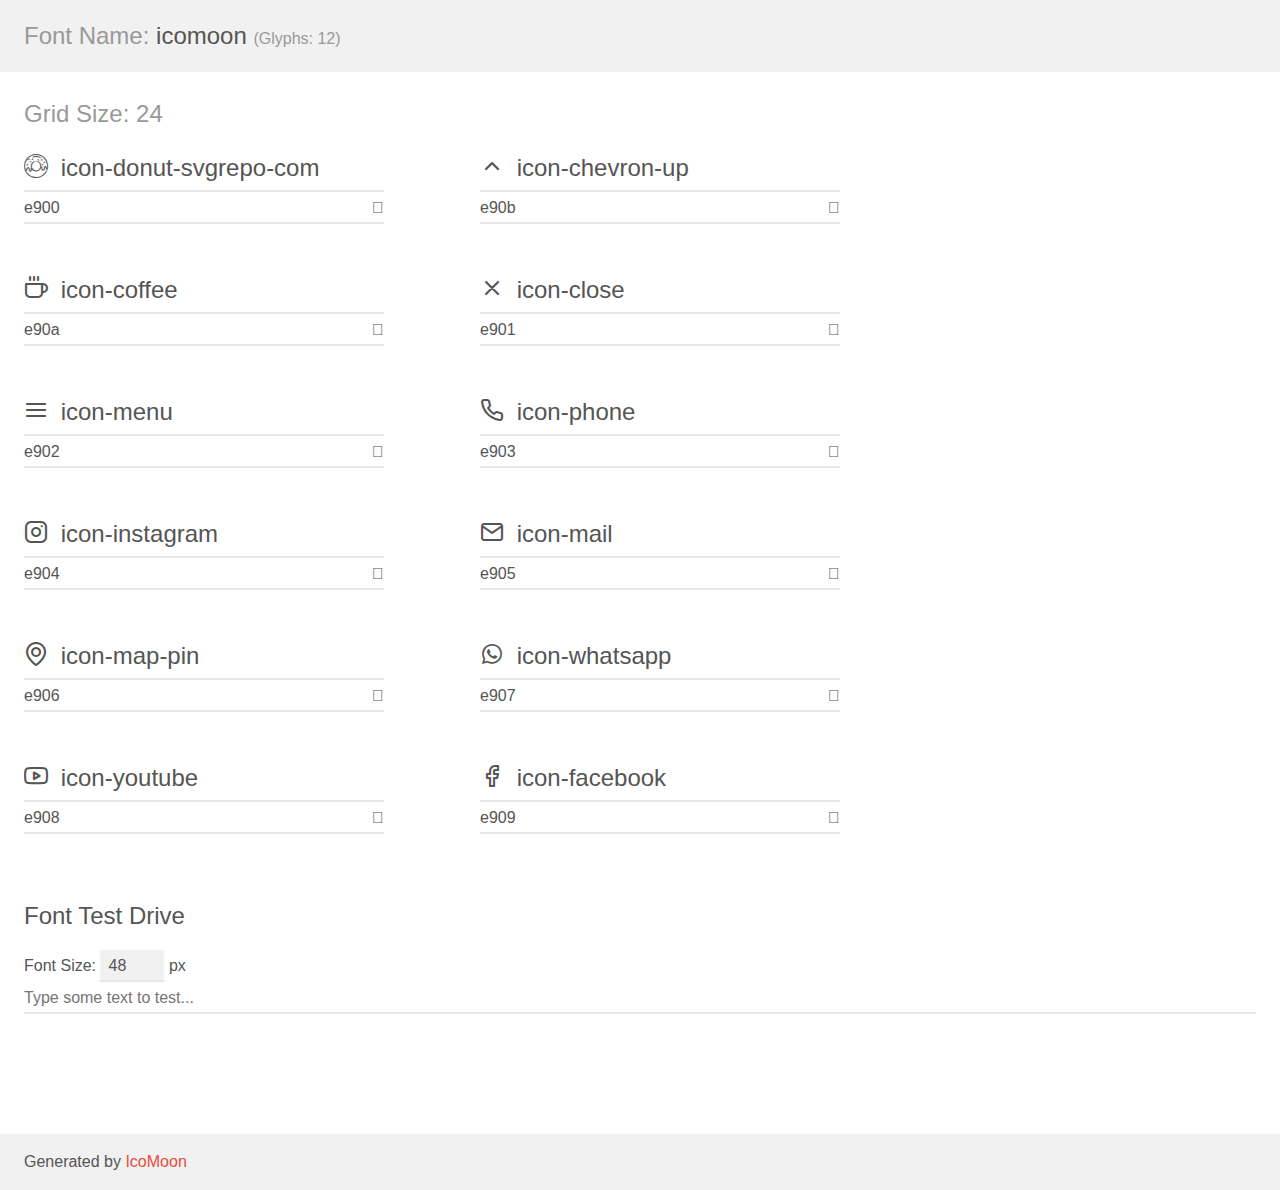
<file: assects/fonts/demo.html>
<!doctype html>
<html>
<head>
    <meta charset="utf-8">
    <title>IcoMoon Demo</title>
    <meta name="description" content="An Icon Font Generated By IcoMoon.io">
    <meta name="viewport" content="width=device-width, initial-scale=1">
    <link rel="stylesheet" href="demo-files/demo.css">
    <link rel="stylesheet" href="style.css"></head>
<body>
    <div class="bgc1 clearfix">
        <h1 class="mhmm mvm"><span class="fgc1">Font Name:</span> icomoon <small class="fgc1">(Glyphs:&nbsp;12)</small></h1>
    </div>
    <div class="clearfix mhl ptl">
        <h1 class="mvm mtn fgc1">Grid Size: 24</h1>
        <div class="glyph fs1">
            <div class="clearfix bshadow0 pbs">
                <span class="icon-donut-svgrepo-com"></span>
                <span class="mls"> icon-donut-svgrepo-com</span>
            </div>
            <fieldset class="fs0 size1of1 clearfix hidden-false">
                <input type="text" readonly value="e900" class="unit size1of2" />
                <input type="text" maxlength="1" readonly value="&#xe900;" class="unitRight size1of2 talign-right" />
            </fieldset>
            <div class="fs0 bshadow0 clearfix hidden-true">
                <span class="unit pvs fgc1">liga: </span>
                <input type="text" readonly value="" class="liga unitRight" />
            </div>
        </div>
        <div class="glyph fs1">
            <div class="clearfix bshadow0 pbs">
                <span class="icon-chevron-up"></span>
                <span class="mls"> icon-chevron-up</span>
            </div>
            <fieldset class="fs0 size1of1 clearfix hidden-false">
                <input type="text" readonly value="e90b" class="unit size1of2" />
                <input type="text" maxlength="1" readonly value="&#xe90b;" class="unitRight size1of2 talign-right" />
            </fieldset>
            <div class="fs0 bshadow0 clearfix hidden-true">
                <span class="unit pvs fgc1">liga: </span>
                <input type="text" readonly value="" class="liga unitRight" />
            </div>
        </div>
        <div class="glyph fs1">
            <div class="clearfix bshadow0 pbs">
                <span class="icon-coffee"></span>
                <span class="mls"> icon-coffee</span>
            </div>
            <fieldset class="fs0 size1of1 clearfix hidden-false">
                <input type="text" readonly value="e90a" class="unit size1of2" />
                <input type="text" maxlength="1" readonly value="&#xe90a;" class="unitRight size1of2 talign-right" />
            </fieldset>
            <div class="fs0 bshadow0 clearfix hidden-true">
                <span class="unit pvs fgc1">liga: </span>
                <input type="text" readonly value="" class="liga unitRight" />
            </div>
        </div>
        <div class="glyph fs1">
            <div class="clearfix bshadow0 pbs">
                <span class="icon-close"></span>
                <span class="mls"> icon-close</span>
            </div>
            <fieldset class="fs0 size1of1 clearfix hidden-false">
                <input type="text" readonly value="e901" class="unit size1of2" />
                <input type="text" maxlength="1" readonly value="&#xe901;" class="unitRight size1of2 talign-right" />
            </fieldset>
            <div class="fs0 bshadow0 clearfix hidden-true">
                <span class="unit pvs fgc1">liga: </span>
                <input type="text" readonly value="" class="liga unitRight" />
            </div>
        </div>
        <div class="glyph fs1">
            <div class="clearfix bshadow0 pbs">
                <span class="icon-menu"></span>
                <span class="mls"> icon-menu</span>
            </div>
            <fieldset class="fs0 size1of1 clearfix hidden-false">
                <input type="text" readonly value="e902" class="unit size1of2" />
                <input type="text" maxlength="1" readonly value="&#xe902;" class="unitRight size1of2 talign-right" />
            </fieldset>
            <div class="fs0 bshadow0 clearfix hidden-true">
                <span class="unit pvs fgc1">liga: </span>
                <input type="text" readonly value="" class="liga unitRight" />
            </div>
        </div>
        <div class="glyph fs1">
            <div class="clearfix bshadow0 pbs">
                <span class="icon-phone"></span>
                <span class="mls"> icon-phone</span>
            </div>
            <fieldset class="fs0 size1of1 clearfix hidden-false">
                <input type="text" readonly value="e903" class="unit size1of2" />
                <input type="text" maxlength="1" readonly value="&#xe903;" class="unitRight size1of2 talign-right" />
            </fieldset>
            <div class="fs0 bshadow0 clearfix hidden-true">
                <span class="unit pvs fgc1">liga: </span>
                <input type="text" readonly value="" class="liga unitRight" />
            </div>
        </div>
        <div class="glyph fs1">
            <div class="clearfix bshadow0 pbs">
                <span class="icon-instagram"></span>
                <span class="mls"> icon-instagram</span>
            </div>
            <fieldset class="fs0 size1of1 clearfix hidden-false">
                <input type="text" readonly value="e904" class="unit size1of2" />
                <input type="text" maxlength="1" readonly value="&#xe904;" class="unitRight size1of2 talign-right" />
            </fieldset>
            <div class="fs0 bshadow0 clearfix hidden-true">
                <span class="unit pvs fgc1">liga: </span>
                <input type="text" readonly value="" class="liga unitRight" />
            </div>
        </div>
        <div class="glyph fs1">
            <div class="clearfix bshadow0 pbs">
                <span class="icon-mail"></span>
                <span class="mls"> icon-mail</span>
            </div>
            <fieldset class="fs0 size1of1 clearfix hidden-false">
                <input type="text" readonly value="e905" class="unit size1of2" />
                <input type="text" maxlength="1" readonly value="&#xe905;" class="unitRight size1of2 talign-right" />
            </fieldset>
            <div class="fs0 bshadow0 clearfix hidden-true">
                <span class="unit pvs fgc1">liga: </span>
                <input type="text" readonly value="" class="liga unitRight" />
            </div>
        </div>
        <div class="glyph fs1">
            <div class="clearfix bshadow0 pbs">
                <span class="icon-map-pin"></span>
                <span class="mls"> icon-map-pin</span>
            </div>
            <fieldset class="fs0 size1of1 clearfix hidden-false">
                <input type="text" readonly value="e906" class="unit size1of2" />
                <input type="text" maxlength="1" readonly value="&#xe906;" class="unitRight size1of2 talign-right" />
            </fieldset>
            <div class="fs0 bshadow0 clearfix hidden-true">
                <span class="unit pvs fgc1">liga: </span>
                <input type="text" readonly value="" class="liga unitRight" />
            </div>
        </div>
        <div class="glyph fs1">
            <div class="clearfix bshadow0 pbs">
                <span class="icon-whatsapp"></span>
                <span class="mls"> icon-whatsapp</span>
            </div>
            <fieldset class="fs0 size1of1 clearfix hidden-false">
                <input type="text" readonly value="e907" class="unit size1of2" />
                <input type="text" maxlength="1" readonly value="&#xe907;" class="unitRight size1of2 talign-right" />
            </fieldset>
            <div class="fs0 bshadow0 clearfix hidden-true">
                <span class="unit pvs fgc1">liga: </span>
                <input type="text" readonly value="" class="liga unitRight" />
            </div>
        </div>
        <div class="glyph fs1">
            <div class="clearfix bshadow0 pbs">
                <span class="icon-youtube"></span>
                <span class="mls"> icon-youtube</span>
            </div>
            <fieldset class="fs0 size1of1 clearfix hidden-false">
                <input type="text" readonly value="e908" class="unit size1of2" />
                <input type="text" maxlength="1" readonly value="&#xe908;" class="unitRight size1of2 talign-right" />
            </fieldset>
            <div class="fs0 bshadow0 clearfix hidden-true">
                <span class="unit pvs fgc1">liga: </span>
                <input type="text" readonly value="" class="liga unitRight" />
            </div>
        </div>
        <div class="glyph fs1">
            <div class="clearfix bshadow0 pbs">
                <span class="icon-facebook"></span>
                <span class="mls"> icon-facebook</span>
            </div>
            <fieldset class="fs0 size1of1 clearfix hidden-false">
                <input type="text" readonly value="e909" class="unit size1of2" />
                <input type="text" maxlength="1" readonly value="&#xe909;" class="unitRight size1of2 talign-right" />
            </fieldset>
            <div class="fs0 bshadow0 clearfix hidden-true">
                <span class="unit pvs fgc1">liga: </span>
                <input type="text" readonly value="" class="liga unitRight" />
            </div>
        </div>
    </div>

    <!--[if gt IE 8]><!-->
    <div class="mhl clearfix mbl">
        <h1>Font Test Drive</h1>
        <label>
            Font Size: <input id="fontSize" type="number" class="textbox0 mbm"
            min="8" value="48" />
            px
        </label>
        <input id="testText" type="text" class="phl size1of1 mvl"
        placeholder="Type some text to test..." value=""/>
        <div id="testDrive" class="icon-" style="font-family: icomoon">&nbsp;
        </div>
    </div>
    <!--<![endif]-->
    <div class="bgc1 clearfix">
        <p class="mhl">Generated by <a href="https://icomoon.io/app">IcoMoon</a></p>
    </div>

    <script src="demo-files/demo.js"></script>
</body>
</html>
</file>
<file: assects/fonts/demo-files/demo.css>
body {
  padding: 0;
  margin: 0;
  font-family: sans-serif;
  font-size: 1em;
  line-height: 1.5;
  color: #555;
  background: #fff;
}
h1 {
  font-size: 1.5em;
  font-weight: normal;
}
small {
  font-size: .66666667em;
}
a {
  color: #e74c3c;
  text-decoration: none;
}
a:hover, a:focus {
  box-shadow: 0 1px #e74c3c;
}
.bshadow0, input {
  box-shadow: inset 0 -2px #e7e7e7;
}
input:hover {
  box-shadow: inset 0 -2px #ccc;
}
input, fieldset {
  font-family: sans-serif;
  font-size: 1em;
  margin: 0;
  padding: 0;
  border: 0;
}
input {
  color: inherit;
  line-height: 1.5;
  height: 1.5em;
  padding: .25em 0;
}
input:focus {
  outline: none;
  box-shadow: inset 0 -2px #449fdb;
}
.glyph {
  font-size: 16px;
  width: 15em;
  padding-bottom: 1em;
  margin-right: 4em;
  margin-bottom: 1em;
  float: left;
  overflow: hidden;
}
.liga {
  width: 80%;
  width: calc(100% - 2.5em);
}
.talign-right {
  text-align: right;
}
.talign-center {
  text-align: center;
}
.bgc1 {
  background: #f1f1f1;
}
.fgc1 {
  color: #999;
}
.fgc0 {
  color: #000;
}
p {
  margin-top: 1em;
  margin-bottom: 1em;
}
.mvm {
  margin-top: .75em;
  margin-bottom: .75em;
}
.mtn {
  margin-top: 0;
}
.mtl, .mal {
  margin-top: 1.5em;
}
.mbl, .mal {
  margin-bottom: 1.5em;
}
.mal, .mhl {
  margin-left: 1.5em;
  margin-right: 1.5em;
}
.mhmm {
  margin-left: 1em;
  margin-right: 1em;
}
.mls {
  margin-left: .25em;
}
.ptl {
  padding-top: 1.5em;
}
.pbs, .pvs {
  padding-bottom: .25em;
}
.pvs, .pts {
  padding-top: .25em;
}
.unit {
  float: left;
}
.unitRight {
  float: right;
}
.size1of2 {
  width: 50%;
}
.size1of1 {
  width: 100%;
}
.clearfix:before, .clearfix:after {
  content: " ";
  display: table;
}
.clearfix:after {
  clear: both;
}
.hidden-true {
  display: none;
}
.textbox0 {
  width: 3em;
  background: #f1f1f1;
  padding: .25em .5em;
  line-height: 1.5;
  height: 1.5em;
}
#testDrive {
  display: block;
  padding-top: 24px;
  line-height: 1.5;
}
.fs0 {
  font-size: 16px;
}
.fs1 {
  font-size: 24px;
}
</file>
<file: assects/fonts/style.css>
@font-face {
  font-family: 'icomoon';
  src:  url('fonts/icomoon.eot?abigsm');
  src:  url('fonts/icomoon.eot?abigsm#iefix') format('embedded-opentype'),
    url('fonts/icomoon.ttf?abigsm') format('truetype'),
    url('fonts/icomoon.woff?abigsm') format('woff'),
    url('fonts/icomoon.svg?abigsm#icomoon') format('svg');
  font-weight: normal;
  font-style: normal;
  font-display: block;
}

[class^="icon-"], [class*=" icon-"] {
  /* use !important to prevent issues with browser extensions that change fonts */
  font-family: 'icomoon' !important;
  speak: never;
  font-style: normal;
  font-weight: normal;
  font-variant: normal;
  text-transform: none;
  line-height: 1;

  /* Better Font Rendering =========== */
  -webkit-font-smoothing: antialiased;
  -moz-osx-font-smoothing: grayscale;
}

.icon-donut-svgrepo-com:before {
  content: "\e900";
}
.icon-chevron-up:before {
  content: "\e90b";
}
.icon-coffee:before {
  content: "\e90a";
}
.icon-close:before {
  content: "\e901";
}
.icon-menu:before {
  content: "\e902";
}
.icon-phone:before {
  content: "\e903";
}
.icon-instagram:before {
  content: "\e904";
}
.icon-mail:before {
  content: "\e905";
}
.icon-map-pin:before {
  content: "\e906";
}
.icon-whatsapp:before {
  content: "\e907";
}
.icon-youtube:before {
  content: "\e908";
}
.icon-facebook:before {
  content: "\e909";
}
</file>
